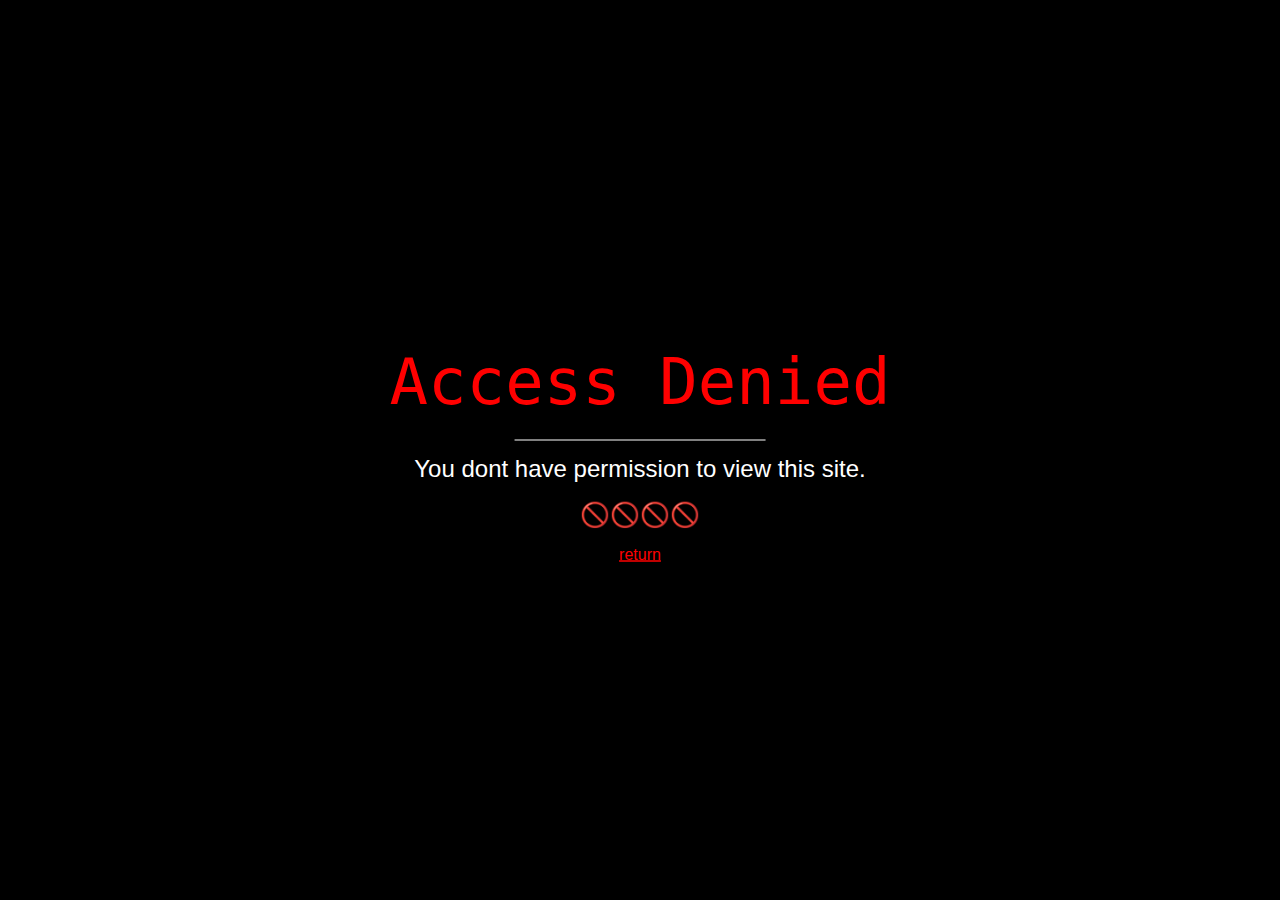
<file: src/acess_denied/denied.html>
<!DOCTYPE html>
<html>
<head>
<title>Access Denied</title>
<meta name="viewport" content="width=device-width, initial-scale=1.0"/>
<meta charset="UTF-8">
<link rel="stylesheet" href="style.css">
<link rel="stylesheet" href="https://www.w3schools.com/w3css/4/w3.css">
</head>
<body>
<div class="w3-display-middle">
<h1 class="w3-jumbo w3-animate-top w3-center"><code>Access Denied</code></h1>
<hr class="w3-border-white w3-animate-left" style="margin:auto;width:50%">
<h3 class="w3-center w3-animate-right">You dont have permission to view this site.</h3>
<h3 class="w3-center w3-animate-zoom">🚫🚫🚫🚫</h3>
<h6 class="w3-center w3-animate-zoom"><a href="../index.html">return</a></td></h6>
</div>
</body>
</html>
</file>
<file: src/acess_denied/style.css>
body{
background-color: black;
color: white;
}

h1 {
color: red;
}

h6{
color: red;
text-decoration: underline;
}
</file>
